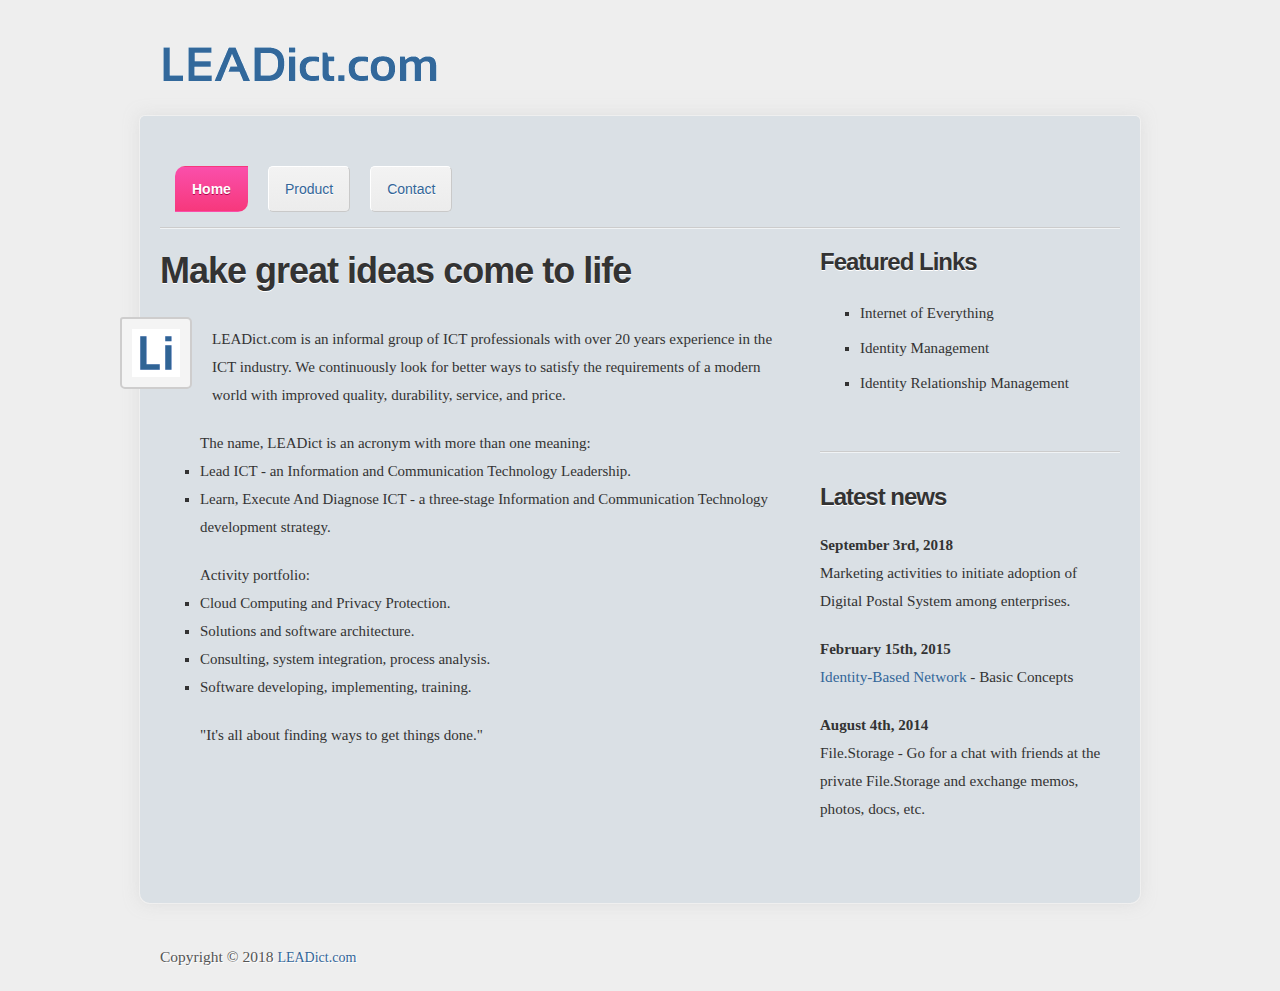
<file: index.html>
<!doctype html>
<!--[if lt IE 7]> <html class="no-js ie6" lang="en"> <![endif]-->
<!--[if IE 7]>    <html class="no-js ie7" lang="en"> <![endif]-->
<!--[if IE 8]>    <html class="no-js ie8" lang="en"> <![endif]-->
<!--[if gt IE 8]><!--> <html class="no-js" lang="en"> <!--<![endif]-->
<head>

    <meta charset="utf-8" />

    <!-- Always force latest IE rendering engine (even in intranet) & Chrome Frame -->
    <meta http-equiv="X-UA-Compatible" content="IE=edge,chrome=1" />

    <title>Cloud Computing . Privacy Protection</title>
	
	<link rel="shortcut icon" href="favicon.ico" type="image/x-icon" />

	<meta name="description" content="Cloud Computing, Privacy Protection, Solutions Architecture">
	<meta name="keywords" content="cloud computing, privacy protection, solutions architecture, consulting, system integration, process analysis, software developing, implementing, training" />
	<!--meta name="viewport" content="width=1024, user-scalable=no"-->
    
     <!-- Mobile viewport optimized: j.mp/bplateviewport -->
 	<meta name="viewport" content="width=device-width, initial-scale=1.0" />
    
    <link href="style.css" rel="stylesheet" />
    <!--link href="https://fonts.googleapis.com/css?family=Droid+Serif:regular,bold" rel="stylesheet" /--> <!-- Load Droid Serif from Google Fonts -->
    
    <!-- All JavaScript at the bottom, except for Modernizr and Respond.
    	Modernizr enables HTML5 elements & feature detects; Respond is a polyfill for min/max-width CSS3 Media Queries -->
    <script src="js/modernizr.min.js"></script>
    <script src="js/respond.min.js"></script>
</head>

<body>

	<div id="wrapper">

		<header id="header" class="clearfix" role="banner">
		
			<hgroup>
				<h1 id="site-title"><a href="index.html"><img src="images/LEADict.com.png" alt="LEADict.com"/></a></h1>
				<!--h2 id="site-description">One-stop ICT services!</h2-->
			</hgroup>
		
		</header> <!-- #header -->

		<div id="main" class="clearfix">

			<!-- Navigation -->
			<nav id="menu" class="clearfix" role="navigation">
				<ul> 
					<li class="current"><a href="index.html">Home</a></li>
					<li><a href="products.html">Product</a></li>
					<!--li><a href="presentation-ibe.html">Cloud Computing & Privacy Protection</a></li-->
					<!--li><a href="presentation-erp-dashboard.html">ERP Dashboard</a></li-->
					<!--li><a href="presentation-eforms.html">eForms & Signatures</a></li-->
					<li><a href="contact.html">Contact</a></li>
				</ul>
			</nav> <!-- #nav -->
			
			<div id="content" role="main">
			
				<article class="post">
				
					<h2 class="entry-title"><a href="#">Make great ideas come to life</a></h2>
					
					<figure>
						<a href="#"><img src="images/LI-48x48.png" alt="LEADict.com" class="thumbnail alignleft" /></a>
					</figure>
					
					<div class="entry-content">
						<p>
							LEADict.com is an informal group of ICT professionals with over 20 years experience in the ICT industry.
							We continuously look for better ways to satisfy the requirements of a modern world with improved quality, durability, service, and price.
						</p>
						
						<p>
							<ul>
							The name, LEADict is an acronym with more than one meaning:
							<li>Lead ICT - an Information and Communication Technology Leadership.</li>
							<li>Learn, Execute And Diagnose ICT - a three-stage Information and Communication Technology development strategy.</li>
							</ul>
						</p>

						<p>
							<ul>
							Activity portfolio:
							<li>Cloud Computing and Privacy Protection.</li>
							<li>Solutions and software architecture.</li>
							<li>Consulting, system integration, process analysis.</li>
							<li>Software developing, implementing, training.</li>
							</ul>
						</p>

						<p>
							<ul>
							"It's all about finding ways to get things done."
							</ul>
						</p>
					</div> <!-- .entry-content -->
					
				</article> <!-- .post 1 -->
				
			</div> <!-- #content -->
			
			<aside id="sidebar" role="complementary">
			
				<aside class="widget">
					<h3>Featured Links</h3>
					
					<ul>
						<li><a href="http://igi64.github.io/ioe">Internet of Everything</a></li>
						<li><a href="http://igi64.github.io/idm">Identity Management</a></li>
						<li><a href="http://igi64.github.io/irm">Identity Relationship Management</a></li>
					</ul>
				</aside> <!-- .widget -->
				
				<aside class="widget">
					<h3>Latest news</h3>
					
					<p>
						<b>September 3rd, 2018</b></br>
						Marketing activities to initiate adoption of Digital Postal System among enterprises.
					</p>
					<p>
						<b>February 15th, 2015</b></br>
						<a href="http://igi64.github.io/ibn">Identity-Based Network</a> - Basic Concepts
					</p>
					<p>
						<b>August 4th, 2014</b></br>
						File.Storage - Go for a chat with friends at the private File.Storage and exchange memos, photos, docs, etc.
					</p>
				</aside> <!-- .widget -->
				
			</aside> <!-- #sidebar -->
			
		</div> <!-- #main -->
		
		<footer id="footer">
			<!-- You're free to remove the credit link to Jayj.dk in the footer, but please, please leave it there :) -->
			<p>
				Copyright &copy; 2018 <a href="#">LEADict.com</a>
				<!--span class="sep">|</span>
				Design by <a href="http://jayj.dk" title="Design by Jayj.dk">Jayj.dk</a-->
			</p>
		</footer> <!-- #footer -->
		
		<div class="clear"></div>

	</div> <!-- #wrapper -->

	<!-- JavaScript at the bottom for fast page loading -->
	<!--script src="https://ajax.googleapis.com/ajax/libs/jquery/1.7/jquery.min.js"></script-->
    <!--script src="js/script.js"></script-->

</body>
</html>
</file>
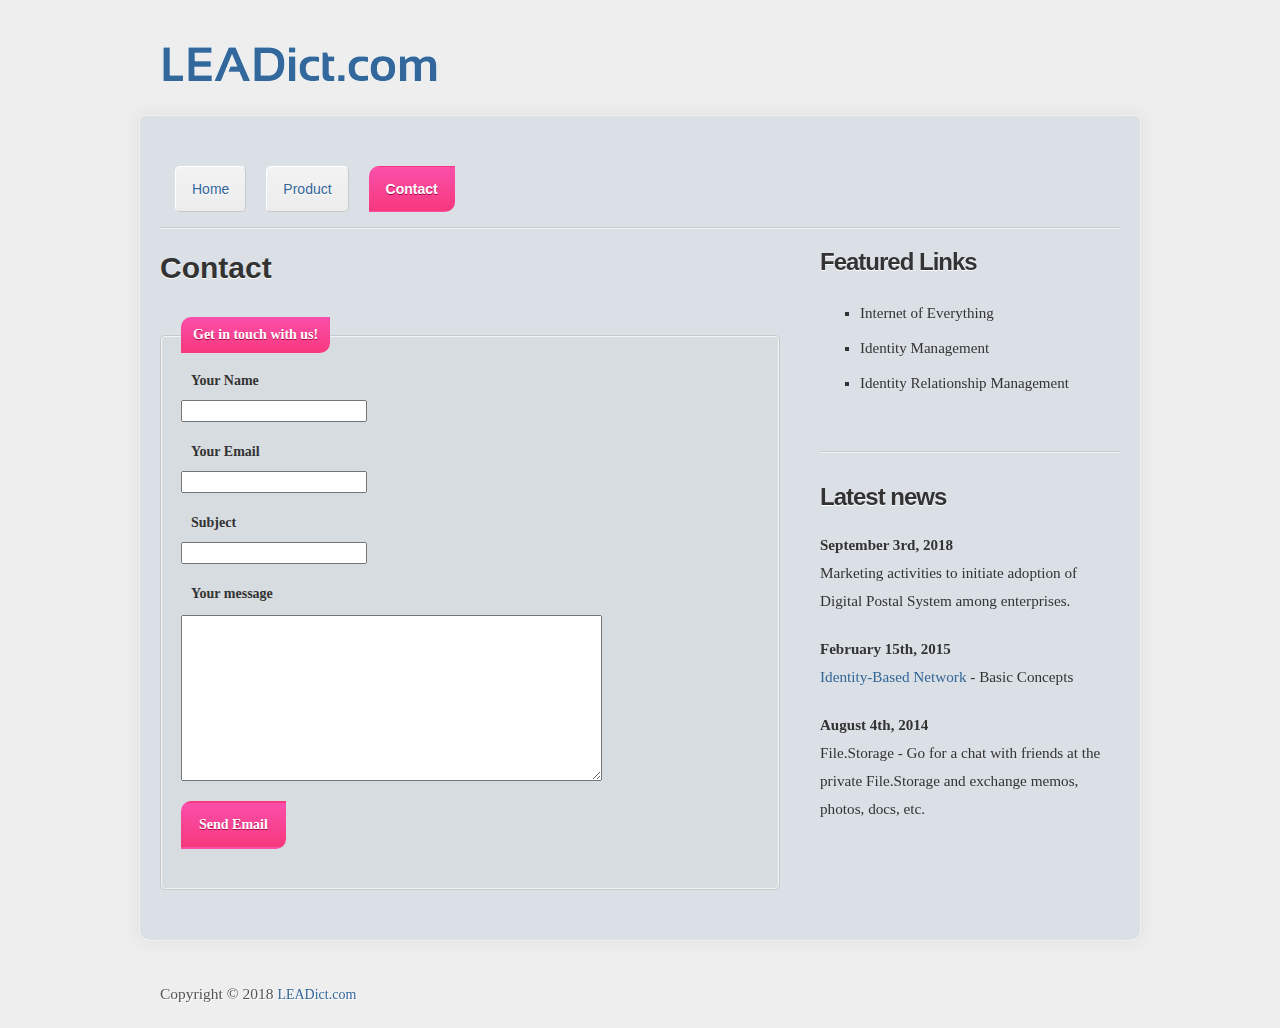
<file: contact.html>
<!doctype html>
<!--[if lt IE 7]> <html class="no-js ie6" lang="en"> <![endif]-->
<!--[if IE 7]>    <html class="no-js ie7" lang="en"> <![endif]-->
<!--[if IE 8]>    <html class="no-js ie8" lang="en"> <![endif]-->
<!--[if gt IE 8]><!--> <html class="no-js" lang="en"> <!--<![endif]-->
<head>

    <meta charset="utf-8" />

    <!-- Always force latest IE rendering engine (even in intranet) & Chrome Frame -->
    <meta http-equiv="X-UA-Compatible" content="IE=edge,chrome=1" />

    <title>Contact</title>

	<meta name="description" content="Contact us">
	<!--meta name="viewport" content="width=1024, user-scalable=no"-->
    
     <!-- Mobile viewport optimized: j.mp/bplateviewport -->
 	<meta name="viewport" content="width=device-width, initial-scale=1.0" />
    
    <link href="style.css" rel="stylesheet" />
    <!--link href="https://fonts.googleapis.com/css?family=Droid+Serif:regular,bold" rel="stylesheet" /--> <!-- Load Droid Serif from Google Fonts -->
    
    <!-- All JavaScript at the bottom, except for Modernizr and Respond.
    	Modernizr enables HTML5 elements & feature detects; Respond is a polyfill for min/max-width CSS3 Media Queries -->
    <script src="js/modernizr.min.js"></script>
    <script src="js/respond.min.js"></script>
</head>

<body>

	<div id="wrapper">

		<header id="header" class="clearfix" role="banner">
		
			<hgroup>
				<h1 id="site-title"><a href="index.html"><img src="images/LEADict.com.png" alt="LEADict.com"/></a></h1>
				<!--h2 id="site-description">This is an awesome description of the site!</h2-->
			</hgroup>
		
		</header> <!-- #header -->

		<div id="main" class="clearfix">

			<!-- Navigation -->
			<nav id="menu" class="clearfix" role="navigation">
				<ul> 
					<li><a href="index.html">Home</a></li>
					<li><a href="products.html">Product</a></li>
					<!--li><a href="presentation-ibe.html">Cloud Computing & Privacy Protection</a></li-->
					<!--li><a href="presentation-erp-dashboard.html">ERP Dashboard</a></li-->
					<!--li><a href="presentation-eforms.html">eForms & Signatures</a></li-->
					<li class="current"><a href="contact.html">Contact</a></li>
				</ul>
			</nav> <!-- #nav -->
			
			<div id="content" role="main">
			
				<article class="post">
				
					<h1 class="entry-title">Contact</h1>
																		
						<form action="sendmail.js" method="post" id="contactform">
						
							<fieldset>
							
								<legend>Get in touch with us!</legend>
							
								<p>
									<label for="name">Your Name</label>
									<input type="text" name="name" id="name" autofocus value="" />
								</p>
								
								<p>
									<label for="email">Your Email</label>
									<input type="email" name="email" id="email" required value="" />  
								</p>
								
								<p>
									<label for="subject">Subject</label>
									<input type="text" name="subject" id="subject" value="" />
								</p>
								
								<p>
									<label for="message">Your message</label>
									<textarea name="message" id="message" cols="50" rows="10" required></textarea>
								</p>
								
								<!-- This is hidden for normal users -->
								<div class="hide">
									<label>Do not fill out this field</label>
									<input name="spam_check" type="text" value="" />
								</div>
								
								<p>
								<input type="submit" name="submit" value="Send Email" />
								</p>
							
							</fieldset>
							
							<p class="hide" id="response"></p>
						
						</form>
				
				</article> <!-- .post -->
			
			</div> <!-- #content -->
			
			<aside id="sidebar" role="complementary">
			
				<aside class="widget">
					<h3>Featured Links</h3>
					
					<ul>
						<li><a href="http://igi64.github.io/ioe">Internet of Everything</a></li>
						<li><a href="http://igi64.github.io/idm">Identity Management</a></li>
						<li><a href="http://igi64.github.io/irm">Identity Relationship Management</a></li>
					</ul>
				</aside> <!-- .widget -->
				
				<aside class="widget">
					<h3>Latest news</h3>
					
					<p>
						<b>September 3rd, 2018</b></br>
						Marketing activities to initiate adoption of Digital Postal System among enterprises.
					</p>
					<p>
						<b>February 15th, 2015</b></br>
						<a href="http://igi64.github.io/ibn">Identity-Based Network</a> - Basic Concepts
					</p>
					<p>
						<b>August 4th, 2014</b></br>
						File.Storage - Go for a chat with friends at the private File.Storage and exchange memos, photos, docs, etc.
					</p>
				</aside> <!-- .widget -->

			</aside> <!-- #sidebar -->
			
		</div> <!-- #main -->
		
		<footer id="footer">
			<!-- You're free to remove the credit link to Jayj.dk in the footer, but please, please leave it there :) -->
			<p>
				Copyright &copy; 2018 <a href="#">LEADict.com</a>
				<!--span class="sep">|</span>
				Design by <a href="http://jayj.dk" title="Design by Jayj.dk">Jayj.dk</a-->
			</p>
		</footer> <!-- #footer -->
		
		<div class="clear"></div>

	</div> <!-- #wrapper -->

	<!-- JavaScript at the bottom for fast page loading -->
	<!--script src="https://ajax.googleapis.com/ajax/libs/jquery/1.7/jquery.min.js"></script-->
    <!--script src="js/script.js"></script-->

</body>
</html>
</file>
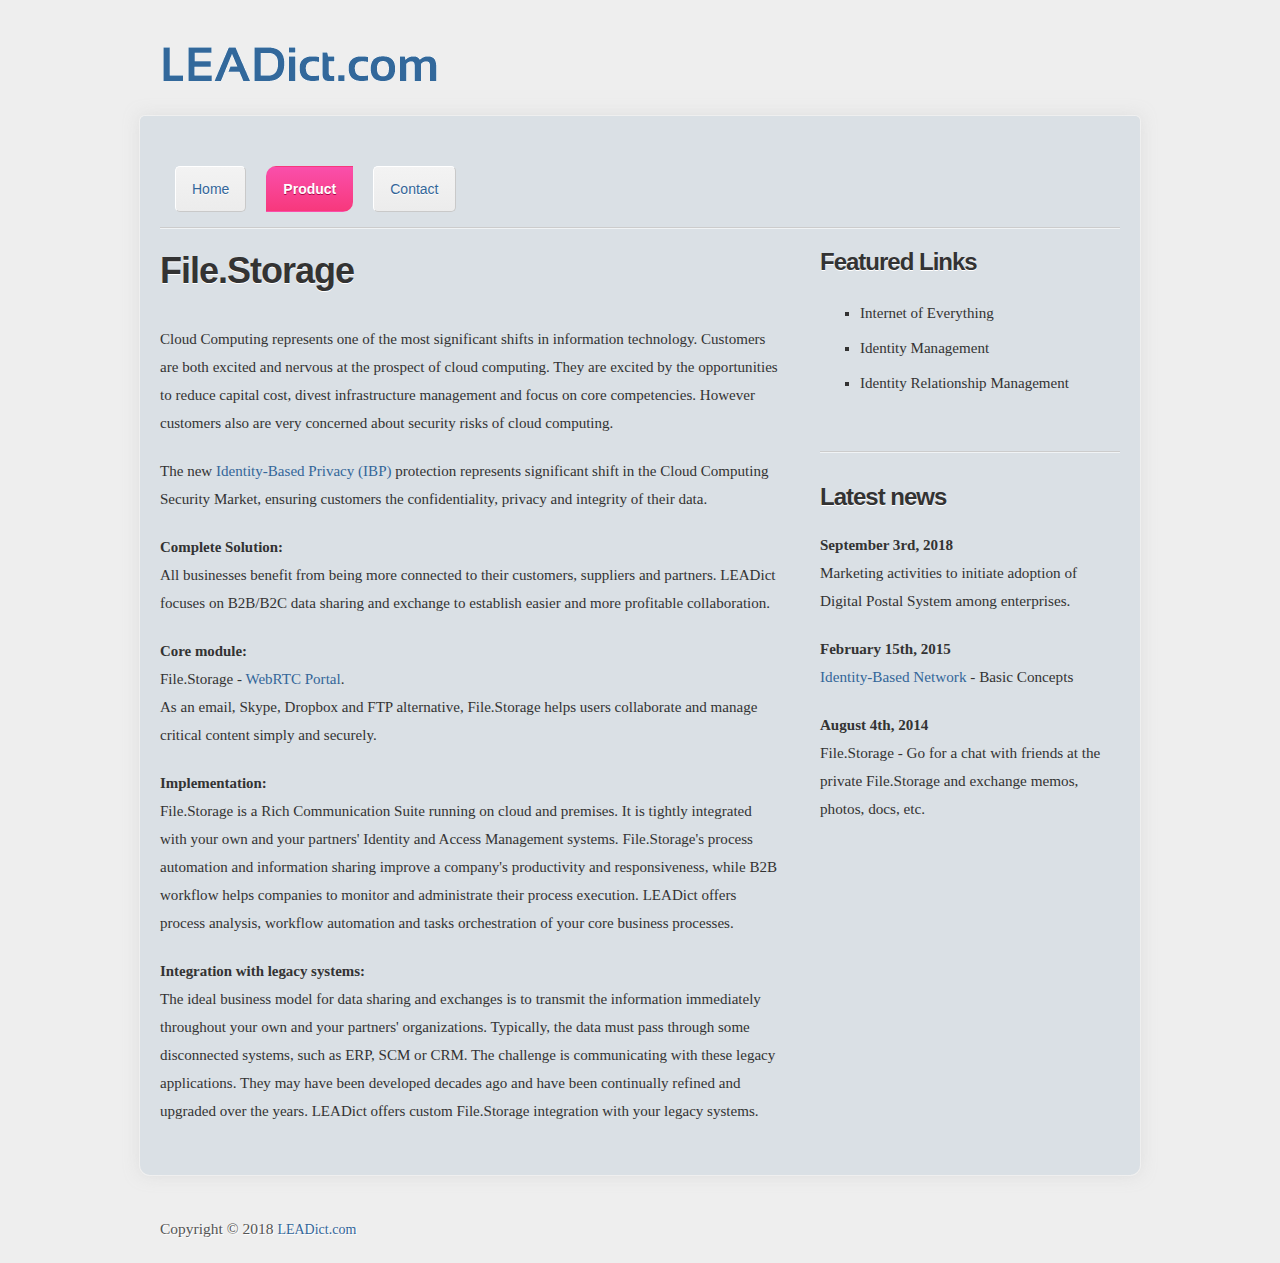
<file: products.html>
<!doctype html>
<!--[if lt IE 7]> <html class="no-js ie6" lang="en"> <![endif]-->
<!--[if IE 7]>    <html class="no-js ie7" lang="en"> <![endif]-->
<!--[if IE 8]>    <html class="no-js ie8" lang="en"> <![endif]-->
<!--[if gt IE 8]><!--> <html class="no-js" lang="en"> <!--<![endif]-->
<head>

    <meta charset="utf-8" />

    <!-- Always force latest IE rendering engine (even in intranet) & Chrome Frame -->
    <meta http-equiv="X-UA-Compatible" content="IE=edge,chrome=1" />

    <title>Products</title>

	<meta name="description" content="Products">
	<!--meta name="viewport" content="width=1024, user-scalable=no"-->
    
     <!-- Mobile viewport optimized: j.mp/bplateviewport -->
 	<meta name="viewport" content="width=device-width, initial-scale=1.0" />
    
    <link href="style.css" rel="stylesheet" />
    <!--link href="https://fonts.googleapis.com/css?family=Droid+Serif:regular,bold" rel="stylesheet" /--> <!-- Load Droid Serif from Google Fonts -->
    
    <!-- All JavaScript at the bottom, except for Modernizr and Respond.
    	Modernizr enables HTML5 elements & feature detects; Respond is a polyfill for min/max-width CSS3 Media Queries -->
    <script src="js/modernizr.min.js"></script>
    <script src="js/respond.min.js"></script>
</head>

<body>

	<div id="wrapper">

		<header id="header" class="clearfix" role="banner">
		
			<hgroup>
				<h1 id="site-title"><a href="index.html"><img src="images/LEADict.com.png" alt="LEADict.com"/></a></h1>
				<!--h2 id="site-description">This is an awesome description of the site!</h2-->
			</hgroup>
		
		</header> <!-- #header -->

		<div id="main" class="clearfix">

			<!-- Navigation -->
			<nav id="menu" class="clearfix" role="navigation">
				<ul> 
					<li><a href="index.html">Home</a></li>
					<li class="current"><a href="products.html">Product</a></li>
					<!--li><a href="presentation-ibe.html">Cloud Computing & Privacy Protection</a></li-->
					<!--li><a href="presentation-erp-dashboard.html">ERP Dashboard</a></li-->
					<!--li><a href="presentation-eforms.html">eForms & Signatures</a></li-->
					<li><a href="contact.html">Contact</a></li>
				</ul>
			</nav> <!-- #nav -->
			
			<div id="content" role="main">
			
				<article class="post">
				
					<h2 class="entry-title"><a href="#">File.Storage</a></h2>
					
					<div class="entry-content">
						<p>
							Cloud Computing represents one of the most significant shifts in information technology.
							Customers are both excited and nervous at the prospect of cloud computing.
							They are excited by the opportunities to reduce capital cost, divest infrastructure management and focus on core competencies.
							However customers also are very concerned about security risks of cloud computing.					
						</p>
						
						<p>
							The new <a href="http://igi64.github.io/ibp">Identity-Based Privacy (IBP)</a> protection represents significant shift in the Cloud Computing Security Market, ensuring customers the confidentiality, privacy and integrity of their data.
						</p>

						<p>
							<b>Complete Solution:</b></br>
							All businesses benefit from being more connected to their customers, suppliers and partners.
							LEADict focuses on B2B/B2C data sharing and exchange to establish easier and more profitable collaboration.						
						</p>
						<p>
							<b>Core module:</b></br>
							File.Storage - <a href="http://igi64.github.io/webrtcp">WebRTC Portal</a>.</br>
							As an email, Skype, Dropbox and FTP alternative,  File.Storage helps users collaborate and manage critical content simply and securely.
						</p>
						<p>
							<b>Implementation:</b></br>
							File.Storage is a Rich Communication Suite running on cloud and premises.
							It is tightly integrated with your own and your partners' Identity and Access Management systems.
							File.Storage's process automation and information sharing improve a company's productivity and responsiveness, while B2B workflow helps companies to monitor and administrate their process execution.
							LEADict offers process analysis, workflow automation and tasks orchestration of your core business processes.								
						</p>
						<p>
							<b>Integration with legacy systems:</b></br>
							The ideal business model for data sharing and exchanges is to transmit the information immediately throughout your own and your partners' organizations.
							Typically, the data must pass through some disconnected systems, such as ERP, SCM or CRM.
							The challenge is communicating with these legacy applications.
							They may have been developed decades ago and have been continually refined and upgraded over the years.
							LEADict offers custom File.Storage integration with your legacy systems.
						</p>
					</div> <!-- .entry-content -->
					
				</article> <!-- .post 2 -->

			</div> <!-- #content -->
			
			<aside id="sidebar" role="complementary">
			
				<aside class="widget">
					<h3>Featured Links</h3>
					
					<ul>
						<li><a href="http://igi64.github.io/ioe">Internet of Everything</a></li>
						<li><a href="http://igi64.github.io/idm">Identity Management</a></li>
						<li><a href="http://igi64.github.io/irm">Identity Relationship Management</a></li>
					</ul>
				</aside> <!-- .widget -->
				
				<aside class="widget">
					<h3>Latest news</h3>
					
					<p>
						<b>September 3rd, 2018</b></br>
						Marketing activities to initiate adoption of Digital Postal System among enterprises.
					</p>
					<p>
						<b>February 15th, 2015</b></br>
						<a href="http://igi64.github.io/ibn">Identity-Based Network</a> - Basic Concepts
					</p>
					<p>
						<b>August 4th, 2014</b></br>
						File.Storage - Go for a chat with friends at the private File.Storage and exchange memos, photos, docs, etc.
					</p>
				</aside> <!-- .widget -->

			</aside> <!-- #sidebar -->
			
		</div> <!-- #main -->
		
		<footer id="footer">
			<!-- You're free to remove the credit link to Jayj.dk in the footer, but please, please leave it there :) -->
			<p>
				Copyright &copy; 2018 <a href="#">LEADict.com</a>
				<!--span class="sep">|</span>
				Design by <a href="http://jayj.dk" title="Design by Jayj.dk">Jayj.dk</a-->
			</p>
		</footer> <!-- #footer -->
		
		<div class="clear"></div>

	</div> <!-- #wrapper -->

	<!-- JavaScript at the bottom for fast page loading -->
	<!--script src="https://ajax.googleapis.com/ajax/libs/jquery/1.7/jquery.min.js"></script-->
    <!--script src="js/script.js"></script-->

</body>
</html>
</file>
<file: style.css>
/**
 * HTML5 And CSS3 Theme version 2.0
 * By Jayj.dk 
 * Download for free at http://jayj.dk/a-free-html5-and-css3-theme/
 
	Released under New BSD License
	http://www.opensource.org/licenses/bsd-license.php
	 
	Copyright (c) 2009-2011, Jayj.dk
	All rights reserved.
	
	Redistribution and use in source and binary forms, with or without modification,
	are permitted provided that the following conditions are met:
	
		* Redistributions of source code must retain the above copyright notice,
		  this list of conditions and the following disclaimer.
	
		* Redistributions in binary form must reproduce the above copyright notice,
		  this list of conditions and the following disclaimer in the documentation
		  and/or other materials provided with the distribution.
	
		* Neither the name of Jayj.dk nor the names of its
		  contributors may be used to endorse or promote products derived from this
		  software without specific prior written permission.
	
	THIS SOFTWARE IS PROVIDED BY THE COPYRIGHT HOLDERS AND CONTRIBUTORS "AS IS" AND
	ANY EXPRESS OR IMPLIED WARRANTIES, INCLUDING, BUT NOT LIMITED TO, THE IMPLIED
	WARRANTIES OF MERCHANTABILITY AND FITNESS FOR A PARTICULAR PURPOSE ARE
	DISCLAIMED. IN NO EVENT SHALL THE COPYRIGHT OWNER OR CONTRIBUTORS BE LIABLE FOR
	ANY DIRECT, INDIRECT, INCIDENTAL, SPECIAL, EXEMPLARY, OR CONSEQUENTIAL DAMAGES
	(INCLUDING, BUT NOT LIMITED TO, PROCUREMENT OF SUBSTITUTE GOODS OR SERVICES;
	LOSS OF USE, DATA, OR PROFITS; OR BUSINESS INTERRUPTION) HOWEVER CAUSED AND ON
	ANY THEORY OF LIABILITY, WHETHER IN CONTRACT, STRICT LIABILITY, OR TORT
	(INCLUDING NEGLIGENCE OR OTHERWISE) ARISING IN ANY WAY OUT OF THE USE OF THIS
	SOFTWARE, EVEN IF ADVISED OF THE POSSIBILITY OF SUCH DAMAGE.
*/

/* Reset.css */
html, body, div, span, object, iframe,
h1, h2, h3, h4, h5, h6, p, blockquote, pre,
abbr, address, cite, code, del, dfn, em, img, ins, kbd, q, samp,
small, strong, sub, sup, var, b, i, dl, dt, dd, ol, ul, li,
fieldset, form, label, legend, table, caption, tbody, tfoot, thead, tr, th, td,
article, aside, canvas, details, figcaption, figure,
footer, header, hgroup, menu, nav, section, summary,
time, mark, audio, video {
  margin: 0;
  padding: 0;
  border: 0;
  font-size: 99%;
  vertical-align: baseline;
}
article, aside, details, figcaption, figure,
footer, header, hgroup, menu, nav, section {
  display: block;
}
blockquote, q { quotes: none; }
blockquote:before, blockquote:after,
q:before, q:after { content: ""; content: none; }
.clearfix:before, .clearfix:after { content: ""; display: table; }
.clearfix:after { clear: both; }
.clearfix { zoom: 1; }
/* End reset */


/**
 * Styles start here
 */
 
body { 
	color: #333;
	font: 16px/28px Georgia, 'Times New Roman', Times, serif;
	
	/* CSS3 gradient background pattern @credits http://leaverou.me/demos/css3-patterns.html */
	background-color: #eee; /* Change this to change both stribe colors */
	
	/*background-image: -webkit-gradient(linear, 0 100%, 100% 0,
							color-stop(.25, rgba(255, 255, 255, .2)), color-stop(.25, transparent),
							color-stop(.5, transparent), color-stop(.5, rgba(255, 255, 255, .2)),
							color-stop(.75, rgba(255, 255, 255, .2)), color-stop(.75, transparent),
							to(transparent));*/ /* Old webkit syntax */
	/*background-image: -webkit-linear-gradient(45deg, rgba(255, 255, 255, .2) 25%, transparent 25%,
							transparent 50%, rgba(255, 255, 255, .2) 50%, rgba(255, 255, 255, .2) 75%,
							transparent 75%, transparent);*/ /* New webkit syntax */					
	/*background-image: -moz-linear-gradient(45deg, rgba(255, 255, 255, .2) 25%, transparent 25%,
							transparent 50%, rgba(255, 255, 255, .2) 50%, rgba(255, 255, 255, .2) 75%,
							transparent 75%, transparent);*/ /* Firefox */
	/*background-image: -o-linear-gradient(45deg, rgba(255, 255, 255, .2) 25%, transparent 25%,
							transparent 50%, rgba(255, 255, 255, .2) 50%, rgba(255, 255, 255, .2) 75%,
							transparent 75%, transparent);*/ /* Opera */
	/*background-image: linear-gradient(45deg, rgba(255, 255, 255, .2) 25%, transparent 25%,
							transparent 50%, rgba(255, 255, 255, .2) 50%, rgba(255, 255, 255, .2) 75%,
							transparent 75%, transparent);*/ /* WC3 */
	/*background-size: 16px 16px;*/
}

	/* Browsers who don't support gradients */
	/*.no-cssgradients body {
		background-image: url(images/bg.png);
		background-repeat: repeat;
		background-attachment: fixed;
	}*/

/* Always force a scrollbar in non-IE 
	Remove iOS text size adjust without disabling user zoom: www.456bereastreet.com/archive/201012/controlling_text_size_in_safari_for_ios_without_disabling_user_zoom/ */
html { overflow-y: scroll; -webkit-text-size-adjust: 100%; -ms-text-size-adjust: 100%; }

#wrapper {
	width: 1000px;
	margin: 0 auto;
}

/**
 * Typography and default HTML elements
 */

a {
	color: #336699;
	text-decoration: none;
	-webkit-transition: all 100ms linear;
	/*-moz-transition: all 100ms linear;*/
	transition: all 100ms linear;
}

a:hover {
	color: #AC0649;
	text-shadow: 0 1px 0 #fff;
}

a:active { outline: none; }

p, dl, hr, h1, h2, h3,
ol, ul, dd, pre, table, fieldset {
	margin-bottom: 20px;
}

/* Headings */
h1, h2, h3, h4, h5, h6 {
	font-family: 'Droid Serif', sans-serif;
	text-shadow: 0 1px 0 #fff;
}

h1 {
	font-size: 30px;
}

h2 {
	font-size: 26px;
}

h3 {
	font-size: 24px;
	letter-spacing: -1px;
}

.post h3 {
	margin: 28px 0 20px;
}

h4 {
	font-size: 20px;
	margin-bottom: 15px;
}

h5 {
	font-size: 17px;
}

h6 {
	font-weight: normal;
	font-size: 15px;
}

/* Lists */
ol, ul {
	margin-left: 40px;	
}

ol {
	list-style: decimal;
}

ul {
	list-style: square;
}

ol ol {
	list-style: upper-alpha;
}
ol ol ol {
	list-style: lower-roman;
}
ol ol ol ol {
	list-style: lower-alpha;
}

ul ul, ol ol, ul ol, ol ul {
	margin-bottom: 0;
}

dl {
	margin: 0 20px;
}

dt {
	font-weight: bold;
}

	/* Remove margins for navigation lists */
	nav ul, nav li { margin: 0; list-style: none; list-style-image: none; }

/* Code */
pre, code, kbd, samp { font-family: monospace, sans-serif; }

pre {
	background: #464646;
	border: solid #121212;
	border-width: 2px 0 2px 0;
	border-radius: 5px;
	color: #fff;
	padding: 20px;
	white-space: pre; white-space: pre-wrap; word-wrap: break-word;
	/*position: relative;*/
	/*text-shadow: 0px 1px 0px #333;*/
	
}

	/* This is removed for now because of a strange Chrome bug with text-shadow and position: relative; */
	/* Usage: <pre rel="CSS">...</pre>, <pre rel="PHP">...</pre> */
	/*pre:after {
		content: attr(rel);
		color: #F83D87;
		font: bold 16px 'Droid Serif', Georgia, serif;
		position: absolute;
		bottom: 10px; right: 15px;
	}*/

code {
	background: #f6dde7;
	font-size: 14px;
	padding: 3px;
	border-radius: 3px;
}

pre code {
	background: none;
	font-size: 16px;
}

/* Quotes */
blockquote {
	background: url(images/quote.png) no-repeat left top;
	color: #424242;
	font: italic 18px/32px 'Droid Serif', Georgia, serif;
	padding: 33px 30px 0;
	margin: 40px 20px 20px;
	text-shadow: 0 1px 0 #fff;
}

blockquote p { margin: 0; }

q { font-style: italic; }

	/* Cite after <blockquote> */
	blockquote + p {
		margin-left: 20px;	
	}
	
	blockquote + p,
	blockquote + cite,
	blockquote + p cite {
		font: 18px Garamond, 'Droid Serif', Georgia, serif;
	}
	
/* Tables */
table {
	border: 1px solid #e7e7e7;
	border-collapse: collapse; border-spacing: 0;
	font-size: 14px;
	width: 100%;
	text-align: left;
}

	/* th */
	tr th,
	thead th {
		background: #f3f9fc;
		border-left: 1px solid #e9f2f7;
		color: #444;
		font-size: 15px;
		font-weight: bold;
		padding: 9px 24px;
		-webkit-box-shadow: inset 0 0 10px rgba(0, 0, 0, .04);
		-moz-box-shadow: inset 0 0 10px rgba(0, 0, 0, .04);
		box-shadow: inset 0 0 10px rgba(0, 0, 0, .04);
	}

	/* td */
	tr td {
		background: #fafafa;
		border: 1px solid #e7e7e7;
		padding: 6px 24px;
	}
	
	td { vertical-align: top; }
	
	tr:nth-child(2n) td {
		background: #f7f7f7;
	}
	
	tr:hover td {
		background: #fff;
	}
	
	td, td img { vertical-align: top; }
	
	/* tfoot */
	tfoot td {
		color: #777;
		font-size: 11px;
		text-transform: uppercase;	
	}
	
	tfoot th {
		color: #444;
		font-size: 12px;
		text-transform: uppercase;	
	}

	/* Table caption */
	table caption {
		background: #ffffee;
		border: 1px solid #ffffc6;
		font-size: 16px;
		margin-bottom: 5px;
		padding: 10px;
		border-radius: 5px;
	}

/* Other elements */
sub, sup { font-size: 75%; line-height: 0; position: relative; }
sup { top: -0.5em; }
sub { bottom: -0.25em; }

small { font-size: 85%; }
b, strong, th { font-weight: bold; }

ins { background-color: #ff9; color: #000; text-decoration: none; }
mark { background-color: #ff9; color: #000; font-style: italic; font-weight: bold; }
del { text-decoration: line-through; }
abbr[title], dfn[title] { border-bottom: 1px dotted; cursor: help; }

hr {
	display: block;
	height: 0px;
	border: 0;
	border-top: 1px solid #ccc;
	border-bottom: 1px solid rgba(255, 255, 255, 0.6);
	margin: 20px 0;
	padding: 0;
}

/* These selection declarations have to be separate
   Also: hot pink! */
::-moz-selection{ background: #FF5E99; color: #fff; text-shadow: none; }
::selection { background: #FF5E99; color: #fff; text-shadow: none; }

/**
 * Header
 */

#header {
	padding: 0px 20px 20px 20px;
	/*margin-top: -20px;*/
}

article.deck-container {
	/*background-color: #BDC4CF;*/
	background-color: rgba(110, 128, 156, 0.28);
}

#site-title a {
	color: #1e1e1e;
	font: bold 66px 'Droid Serif', sans-serif;
	float: left;
	letter-spacing: -3px;
	text-shadow: 0 1px 0 #fff;
	-webkit-transition: all 200ms linear;
	-moz-transition: all 200ms linear;
	transition: all 200ms linear;
	
	/* Gain the benefits from GPU acceleration */
	-webkit-transform: translateZ(0);
	/*-moz-transform: translateZ(0);*/
	transform: translateZ(0);
}

#site-title a:hover {
	background: none;
	text-shadow: 0 1px 0 #fff;
	
	/* Scale the site title on hover */
	-webkit-transform: scale(1.1) translateZ(0);
	/*-moz-transform: scale(1.1) translateZ(0);*/
	transform: scale(1.1) translateZ(0);
}

#site-description {
	font: normal 18px 'Droid Serif', sans-serif;
	float: right;
	padding-top: 32px;
}

/**
 * Content
 */
 
#main { 
	background: rgba(50, 104, 155, .1);
	border-radius: 5px 5px 10px 10px;
	width: 960px;
	padding: 50px 20px 30px 20px;
	-webkit-box-shadow: 0px 0px 0px 1px rgba(255, 255, 255, 0.4), 0px 0px 15px rgba(204, 204, 204, 0.5);
	-moz-box-shadow: 0px 0px 0px 1px rgba(255, 255, 255, 0.4), 0px 0px 15px rgba(204, 204, 204, 0.5);
	box-shadow: 0px 0px 0px 1px rgba(255, 255, 255, 0.4), 0px 0px 15px rgba(204, 204, 204, 0.5);
}

	/* No support for rgba */
	.no-rgba #main {
		background: url(images/content_bg.png) repeat;
	}

#content {
	float: left;
	width: 620px;
}

#sidebar {
	float: right;
	width: 300px;
}

/**
 * Navigation
 */
 
#menu {
	margin: 0 0px 20px 0px;
	border-bottom: 1px solid #ccc;
	box-shadow: inset 0 0 0 rgba(255, 255, 255, 0), 0 1px 0 rgba(255, 255, 255, .6);
}

#menu ul {
	list-style: none;
	margin-left: 15px;
}

#menu li {
	float: left;
	margin: 0 20px 10px 0;
	position: relative;
}

#menu a {
	background: #f3f3f3; /* Fallback */
	background: -moz-linear-gradient(top, #f3f3f3 0%, #ececec 100%); /* FF 3.6+ */
	background: -webkit-gradient(linear, left top, left bottom, color-stop(0%,#f3f3f3), color-stop(100%,#ececec)); /* Chrome, Safari 4+ */
	background: -webkit-linear-gradient(top, #f3f3f3 0%,#ececec 100%); /* Chrome 10+, Safari 5.1+ */
	background: -o-linear-gradient(top, #f3f3f3 0%,#ececec 100%); /* Opera 11.10+ */
	background: -ms-linear-gradient(top, #f3f3f3 0%,#ececec 100%); /* IE10+ */
	background: linear-gradient(top, #f3f3f3 0%,#ececec 100%); /* W3C */
	
	border: 1px solid;
	border-color: #fff #c9c9c9 #c9c9c9 #fff;
	border-radius: 5px;
	display: block;
	font: 14px 'Droid Serif', sans-serif;
	padding: 14px 16px;
	margin-bottom: 5px;
	text-shadow: 0 1px 0 #fff;
}

#menu a:active {
	-webkit-box-shadow: inset 1px 1px 5px #ccc;
	-moz-box-shadow: inset 1px 1px 5px #ccc;	
	box-shadow: inset 1px 1px 5px #ccc;	
}

#menu a:hover {
	color: #AC0649;
	border-radius: 10px 0 10px 0;
	opacity: 0.75;
}

/* Current nav, buttons, more-link */
#menu .current > a,
.btn,
.more-link,
input[type=submit],
legend {
	background: #fa4fab; /* Fallback */
	background: -moz-linear-gradient(top, #fa4fab 0%, #f7387c 100%); /* FF 3.6+ */
	background: -webkit-gradient(linear, left top, left bottom, color-stop(0%,#fa4fab), color-stop(100%,#f7387c)); /* Chrome, Safari 4+ */
	background: -webkit-linear-gradient(top, #fa4fab 0%,#f7387c 100%); /* Chrome 10+, Safari 5.1+ */
	background: -o-linear-gradient(top, #fa4fab 0%,#f7387c 100%); /* Opera 11.10+ */
	background: -ms-linear-gradient(top, #fa4fab 0%,#f7387c 100%); /* IE10+ */
	background: linear-gradient(top, #fa4fab 0%,#f7387c 100%); /* W3C */
	
	color: #fff;
	border-color: transparent;
	border-radius: 10px 0 10px 0;
	font-weight: bold;
	padding: 14px 16px;
	text-shadow: 0 1px 0 #AC0649;
	-webkit-transition: all 100ms linear;
	/*-moz-transition: all 100ms linear;*/
	transition: all 100ms linear;
}

#menu .current > a:hover,
.btn:hover,
.more-link:hover,
input[type=submit]:hover {
	border-radius: 0 10px 0 10px;
	color: #fff;
	opacity: 1;
}

	/* Level 2 */
	#menu ul ul {
		display: none;
		min-width: 150px;
		position: absolute;
		top: 100%; left: 0;
		z-index: 100;
		-webkit-box-shadow: 0px 0px 6px rgba(0,0,0, 0.3);
		-moz-box-shadow: 0px 0px 6px rgba(0,0,0, 0.3);
		box-shadow: 0px 0px 6px rgba(0,0,0, 0.3);
	}
	
	#menu li:hover > ul { display: block;  }
	
	#menu ul ul li {
		float: none;
		margin: 0;
	}
	
	#menu ul ul li a {
		border-radius: 0 !important;
		margin-bottom: 0;
	}
	
	#menu ul ul li a:hover {
		opacity: 1;
	}
	
/**
 * Post
 */
 
.post {
	padding: 20px 0 0;
	/*position: relative;*/
}

.post:first-of-type {
	padding-top: 0;	
}

/* Post title */
.post .entry-title {
	margin-bottom: 30px;
	line-height: 1.3;
}

.post .entry-title a {
	color: #333;
	display: block;
	font-size: 36px;
	font-weight: bold;
	letter-spacing: -1px;
	-webkit-transition: color 150ms ease-in-out;
	/*-moz-transition: color 150ms ease-in-out;*/
	transition: color 150ms ease-in-out;
}

.post .entry-title a:hover { 
	color: #ac0649;
}

/* Post meta */
.post-meta {
	font: 14px 'Droid Serif', sans-serif;
	margin: 40px 0 -20px;
	
	/* CSS3 Flexible Box Model */
	display: -webkit-box;
	display: -moz-box;
	display: box;
	-webkit-box-orient: horizontal;
	-moz-box-orient: horizontal;
	box-orient: horizontal;
}

.post-meta p {
	background: #f3f3f3; /* Fallback */
	background: -moz-linear-gradient(top, #f3f3f3 0%, #ececec 100%); /* FF 3.6+ */
	background: -webkit-gradient(linear, left top, left bottom, color-stop(0%,#f3f3f3), color-stop(100%,#ececec)); /* Chrome, Safari 4+ */
	background: -webkit-linear-gradient(top, #f3f3f3 0%,#ececec 100%); /* Chrome 10+, Safari 5.1+ */
	background: -o-linear-gradient(top, #f3f3f3 0%,#ececec 100%); /* Opera 11.10+ */
	background: -ms-linear-gradient(top, #f3f3f3 0%,#ececec 100%); /* IE10+ */
	background: linear-gradient(top, #f3f3f3 0%,#ececec 100%); /* W3C */
	
	border: 1px solid;
	border-color: #fff #c9c9c9 #c9c9c9 #fff;
	border-radius: 5px;
	line-height: 1.8;
	margin: 0;
	padding: 14px 10px;
	text-shadow: 0 1px 0 #fff;
	
	/* 2:1 ratio */
	-webkit-box-flex: 2;
	-moz-box-flex: 2;
	box-flex: 2;
}

.more-link {
	display: inline-block;
	padding: 16px 12px;
	margin-left: 40px;
	
	/* 2:1 ratio */
	-webkit-box-flex: 1;
	-moz-box-flex: 1;
	box-flex: 1;
}

.more-link:hover {
	color: #fff;
	text-shadow: none;
}

	/* No support for CSS3 Flexible Box Model */
	.no-flexbox .post-meta p {
		display: inline-block;
		max-width: 480px;
	}
	
	.no-flexbox .more-link {
		float: right;
	}
	
/* Post thumbnail and images */
figure { 
	background: #f4f4f4;
	border: 2px solid #cecdcd;
	border-radius: 3px 5px 5px 5px;
	float: left;
	padding: 10px;
	text-align: center;
	-webkit-transition: border 200ms ease;
	/*-moz-transition: border 200ms ease;*/
	transition: border 200ms ease;
}

figure:hover {
	border: 2px solid #F83D87;
	-webkit-transform:rotate(-2deg);
	-moz-transform:rotate(-2deg);
	-ms-transform:rotate(-2deg);
	-o-transform:rotate(-2deg);
	transform:rotate(-2deg);
}

figure,
figure.alignleft  {
	margin: 0 20px 20px 0;
}

figure.alignright {
	margin: 0 0 20px 20px;
}

figure {
	margin-left: -40px;	
	margin-top: -8px;	
}

figcaption {
	margin: 10px 0;
	font: 14px 'Droid Serif', Georgia, serif;
	color: #555;
	text-align: center;
	text-shadow: 0 1px 0 #fff;
}

/**
 * Sidebar
 */

#sidebar {}

.widget {
	border-top: 1px solid rgba(255, 255, 255, 0.6);
	border-bottom: 1px solid #ccc;
	padding: 30px 0;
}

.widget:first-child {
	border-top: none;
	padding-top: 0;
}

.widget:last-child {
	border-bottom: none;
}

	/* Lists in widgets */
	.widget li {
		line-height: 35px;
	}
	
	.widget li a { 
		color: #333;
		-webkit-transition: margin-left 300ms linear;
		/*-moz-transition: margin-left 300ms linear;*/
		transition: margin-left 300ms linear;
	}
	
	.widget li a:hover {
		color: #AC0649;
		margin-left: 10px;
	}

/*
 * Footer
 */
 
#footer {
	color: #555;
	padding: 40px 20px 0px 20px;
	/*margin-bottom: -20px;*/
	text-shadow: 1px 1px 0px #fff;
}

#footer a {
	font: 14px 'Droid Serif', Georgia, serif;
}

/**
 * Forms
 */
 
	/* 1) Make inputs and buttons play nice in IE: www.viget.com/inspire/styling-the-button-element-in-internet-explorer/
	   2) WebKit browsers add a 2px margin outside the chrome of form elements. 
		  Firefox adds a 1px margin above and below textareas 
	   3) Align to baseline */
	button, input, select, textarea { width: auto; overflow: visible; margin: 0; vertical-align: baseline; outline: none; }

	/* 1) Remove default scrollbar in IE: www.sitepoint.com/blogs/2010/08/20/ie-remove-textarea-scrollbars/
   	   2) Align to text-top */
	textarea { overflow: auto; vertical-align: text-top; }
	
	/* Hand cursor on clickable input elements */
	label[for], input[type="button"], input[type="submit"], input[type="image"], button { cursor: pointer; }
	
	/* Remove extra padding and inner border in Firefox */
	input::-moz-focus-inner,
	button::-moz-focus-inner { border: 0; padding: 0; }
	
	input[type="button"],
	input[type="checkbox"],
	input[type="radio"],
	input[type="submit"],
	select {
		-moz-box-sizing: border-box;
		-webkit-box-sizing: border-box;
		box-sizing: border-box;
	}
	
	input[type="text"],
	input[type="password"],
	textarea {
		-webkit-appearance: textfield;
		-moz-box-sizing: content-box;
		-webkit-box-sizing: content-box;
		box-sizing: content-box;
	}
	
button, input, select, textarea, label {
	font: 14px 'Droid Serif', Georgia, serif;	
}

label {
	display: block;
	font-weight: bold;
	margin: 0 0 7px 10px;
}

fieldset {
	background: rgba(204, 204, 204, 0.2);
	border: 1px solid #c9c9c9;
	border-radius: 5px;
	padding: 20px;
	-webkit-box-shadow: inset 0px 0px 1px 1px rgba(255, 255, 255, 0.7);
	-moz-box-shadow: inset 0px 0px 1px 1px rgba(255, 255, 255, 0.7);
	box-shadow: inset 0px 0px 1px 1px rgba(255, 255, 255, 0.7);
}

legend {
	font: bold 14px 'Droid Serif', Georgia, serif;
	padding: 10px 12px;	
}

/* Input fields */
/*input,
textarea {
	background: #fff;
	border: none;
	border-radius: 20px;
	color: #777;
	padding: 10px 15px;
	-webkit-box-shadow: 0px 1px 1px #bbb;
	-moz-box-shadow: 0px 1px 1px #bbb;
	box-shadow: 0px 1px 1px #bbb;
}

input:hover,
input:focus,
textarea:hover,
textarea:focus {
	color: #333;
	-webkit-box-shadow: 0px 1px 1px #ccc, inset 1px 2px 1px rgba(250, 79, 170, 0.3);
	-moz-box-shadow: 0px 1px 1px #ccc, inset 1px 2px 1px rgba(250, 79, 170, 0.3);
	box-shadow: 0px 1px 1px #ccc, inset 1px 2px 1px rgba(250, 79, 170, 0.3);
}

textarea {
	border-radius: 10px;
}

input[type="checkbox"],
input[type="radio"],
select {
	margin-left: 10px;
}*/

/* Submit */
input[type="submit"] {
	color: #fff;
}

input[type="submit"]:hover {
	text-shadow: 0 1px 0 #AC0649;
}

/* Search inputs */
input[type="search"] {
	background: #fff url(images/search.png) no-repeat 10px center;
	padding-left: 25px;
	-webkit-appearance: none;
}

input[type="search"]::-webkit-search-results-button {
	-webkit-appearance: none;
}

.searchform input[type="search"] {
	padding-right: 0;
	max-width: 200px;
}

.searchform input[type="submit"] {
	padding: 10px 12px;
	float: right;
}

/**
 * Misc
 */
 
.alignleft { float: left; }
.alignright { float: right; }
.clear { clear: both; }
.sep { padding: 0 5px; }

.hide { display: none; }

.success {
	background: url(images/accepted.png) no-repeat 10px center;
	background-color: rgb(231, 247, 211);
	background-color: rgba(231, 247, 211, 0.5);
	border: 1px solid #6c3;
	border-radius: 5px;
	padding: 20px 0 20px 80px;
}

.error {
	background: url(images/cancel.png) no-repeat 10px center;
	background-color: rgb(255, 235, 232);
	background-color: rgba(255, 235, 232, 0.5);
	border: 1px solid #C00;
	border-radius: 5px;
	color: #C00;
	padding: 20px 0 20px 80px;
}

.warning {
	background: #fffbbc;
	border: 1px solid #E6DB55;
	padding: 20px;
	border-radius: 5px;
}

div.warning { margin-bottom: 20px; }

/**
 * Media queries for responsive design.
 * These follow after, and will override, the primary styles
 * The closing /mediaquery comment is required by respond.js min/max-width Media Query polyfill
 */

@media only screen and (max-width: 1024px) {

	/* Style adjustments for viewports 1024px and under go here */
	#wrapper { width: 100%; }
	#site-title a, #site-description { float: none; margin-bottom: 0; }
	#main { width: 100%; -moz-box-sizing: border-box; -webkit-box-sizing: border-box; box-sizing: border-box; }
	#content { float: none; width: 100%; }
	#sidebar { float: none; margin-top: 20px; }
	figure { margin-left: 0; }

}/*/mediaquery*/
</file>
